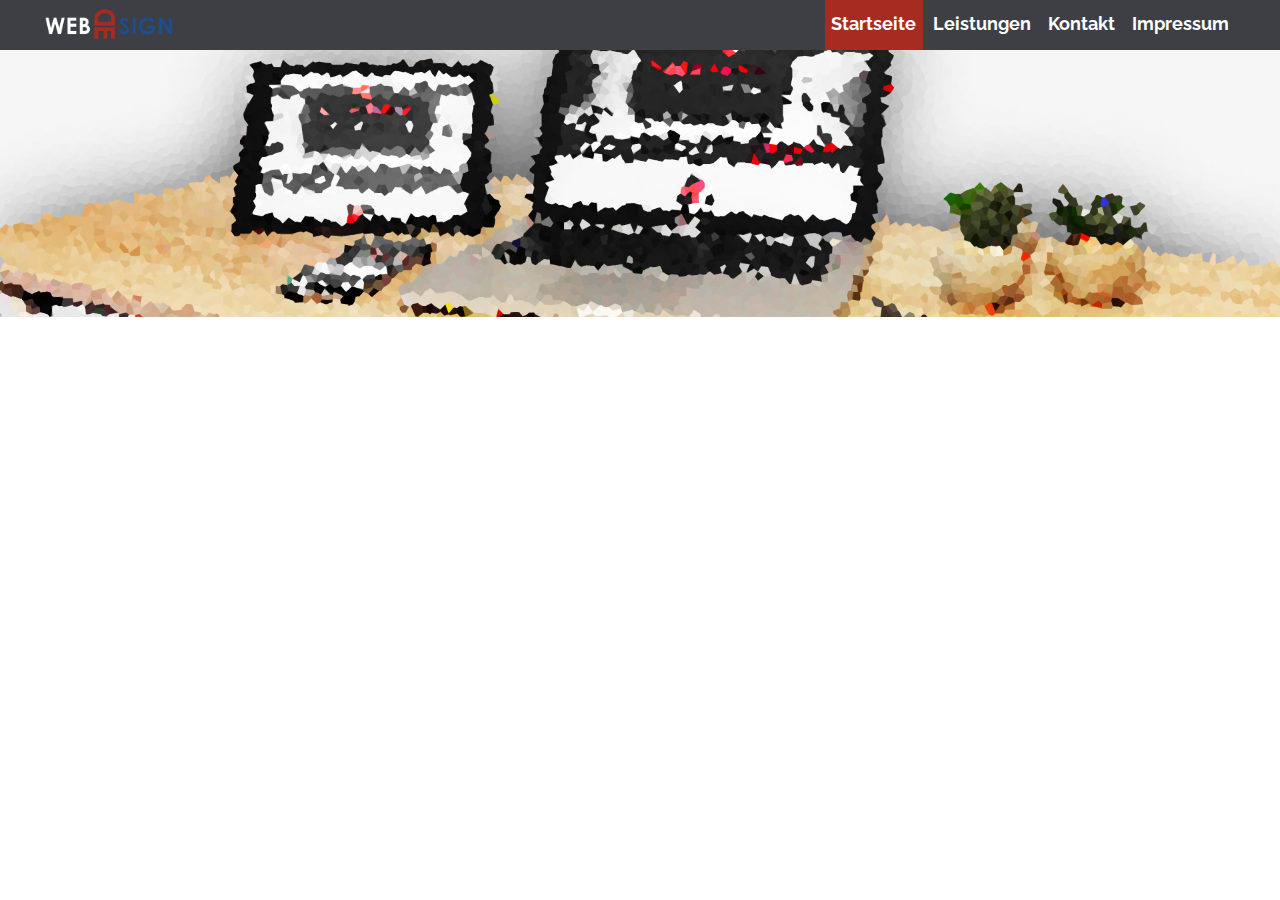
<file: index.html>
<!DOCTYPE html>
<html lang="de">

	<head>
		<meta charset="utf-8">
		<meta name="viewport" content="width=device-width, initial-scale=1.0">
		<title>Startseite</title>
		<link rel="stylesheet" type="text/css" href="src/css/styles.css">
		<link href="https://fonts.googleapis.com/css?family=Lato|Raleway" rel="stylesheet">
	</head>

	<body>

		<!-- NAVIGATIONSLEISTE -->
		<nav class="header-nav">

			<div class="container desktop-nav">
				<div class="row">
					<div class="col-6">

						<a href="index.html">
							<img src="src/img/webdesign-logo.png" alt="Logo von Webdesing made simple">
						</a>

						<ul>
							<li class="active"><a href="index.html">Startseite</a></li>
							<li><a href="leistungen.html">Leistungen</a></li>
							<li><a href="kontakt.html">Kontakt</a></li>
							<li><a href="impressum.html">Impressum</a></li>
						</ul>


					</div>
				</div>
			</div>

			<div class="container mobile-nav">
				<div class="row">
					<div class="col-6">

						<a href="index.html">
							<img src="src/img/webdesign-logo.png" alt="Logo von Webdesing made simple">
						</a>

						<div class="mobile-nav-dropdown clearfix">

							<div class="mobile-nav-button"><span>&equiv;</span></div>

							<div class="mobile-nav-content clearfix">
								<ul>
									<li class="active"><a href="index.html">Startseite</a></li>
									<li><a href="leistungen.html">Leistungen</a></li>
									<li><a href="kontakt.html">Kontakt</a></li>
									<li><a href="impressum.html">Impressum</a></li>
								</ul>
							</div>

						</div>
					</div>
				</div>
			</div>

		</nav>

		<!-- HEADER-BANNER -->

		<!-- <img class="header-banner" src="src/img/hintergrund.jpg" alt="Ein Banner-Foto von abstrahierten, mobilen Endgeräten"> -->

		<header class="header-banner"></header>






	</body>

</html>

<!-- Immer die Startseite der Webseite -->


<!-- GRID SYSTEM -->

<!-- div.container>div.row>div.col-1*6^div.row>div.col-2*3^div.row>div.col-3*2^div.row>div.col-6 -->

<!-- <div class="container border">
	<div class="row">
		<div class="col-1"><p>Col-1</p></div>
		<div class="col-1"><p>Col-1</p></div>
		<div class="col-1"><p>Col-1</p></div>
		<div class="col-1"><p>Col-1</p></div>
		<div class="col-1"><p>Col-1</p></div>
		<div class="col-1"><p>Col-1</p></div>
	</div>
	<div class="row">
		<div class="col-2"><p>Col-2</p></div>
		<div class="col-2"><p>Col-2</p></div>
		<div class="col-2"><p>Col-2</p></div>
	</div>
	<div class="row">
		<div class="col-3"><p>Col-3</p></div>
		<div class="col-3"><p>Col-3</p></div>
	</div>
	<div class="row">
		<div class="col-6"><p>Col-6</p></div>
	</div>
</div> -->
</file>
<file: src/css/styles.css>
/* ### FARBEN ### */


/*
Blau          #1F4E8C
Dunkel Grau   #3D3F45
Hell Grau:    #E5E5E5
Rot:          #A62C21
 */

/* ### GLOBAL ### */

* {
  box-sizing: border-box;
}

body {
  margin: 0;
  font-family: "Raleway", Lato, "Helvetica Neue", Arial, sans-serif;
  font-size: 16px;
}

/* ### GENERELLES ### */

.clearfix::after {
  content: "";
  display: block;
  clear: both;
}

.active {
  background-color: #A62C21 !important;
}

/* ### NAVIGATIONSLEISTE ### */

.header-nav {
  width: 100%;
  height: 50px;
  background-color: #3D3F45;
  position: relative;
  font-weight: bold;
  font-size: 1.1rem;
}

.header-nav a > img {
  height: 30px;
  width: auto;
  float: left;
  margin-top: .55rem;
}

.header-nav ul {
  margin: 0;
  padding: 0;
  float: right;
  right: 2rem;
  height: 100%;
}

.header-nav ul > li {
  display: inline-block;
  padding: 0 0.4rem 0 0.4rem;
  height: 100%;
}

.header-nav ul > li > a {
  display: inline-block;
  margin-top: .8rem;
}

.header-nav ul > li > a:link {
  color: #FFF;
  text-decoration: none;
}

.header-nav ul > li > a:hover {
  color: #E5E5E5;
  text-decoration: none;
}

.header-nav ul > li > a:active {
  color: #E5E5E5;
  text-decoration: none;
}

.header-nav ul > li > a:visited {
  color: #FFF;
  text-decoration: none;
}

.header-nav .container,
.header-nav .row,
.header-nav .col-6 {
  height: 100%;
}

.header-nav .col-6 {
  padding-top: 0;
  padding-bottom: 0;
}


/* ### NAVIGATIONSLEISTE (MOBIL) ### */

.mobile-nav-button {
  color: #FFF;
  float: right;
  font-size: 2rem;
  border: 2px solid #FFF;
  width: 37px;
  height: 37px;
  position: relative;
  margin-top: 0.4rem;
  margin-bottom: 8px;
}

.mobile-nav-button > span {
  position: absolute;
  bottom: -2px;
  left: 7px;
}

.mobile-nav-content > ul > li {
  display: block;
  background-color: #3D3F45;
  height: 50px;
  padding: 0 1.2rem 0 1.2rem;
  text-align: center;
}

.mobile-nav-dropdown {
  position: relative;
  display: inline-block;
  float: right;
}

.mobile-nav-content {
  position: absolute;
  right: 0;
  top: 50px;
  display: none;
}

.mobile-nav-dropdown:hover > .mobile-nav-content {
  display: block;
}

.mobile-nav {
  display: none;
}

@media (max-width: 768px) {
  .desktop-nav {
    display: none;
  }

  .mobile-nav {
    display: block;
  }
}

/* important -> dieses Styling ist wichtiger als jedes anderes */

/* ### HEADER-BANNER ### */

/* .header-banner {
  width: 100%;
  height: auto;
} */

.header-banner {
  background: url("../img/hintergrund.jpg") no-repeat center center;
  width: 100%;
  height: 0;
  padding-top: 20.83%;
  background-size: contain;
}
/* height hilft nicht, padding-top bezieht sich auf die breite oder ist abhöngig von der
breite der Seiten so padding-top bestimmt die höhe abhängig von der breite
Angegeben ist hier das Seitenverhältnis... 400/1920=20.83%
contain -> unser Hintergrundbild soll immer so groß gemacht werden, dass es immer
die höhe und breite des Elements ausfüllt */

.header-banner-klein {
  background: url("../img/hintergrund-klein.jpg") no-repeat center center;
  width: 100%;
  height: 0;
  padding-top: 15.625%;
  background-size: contain;
}
/* ### GRID-SYSTEM SICHTBARKEIT ### */

/* .border, .border * {
  border: 1px solid #91C4FF;
}

[class*="col-"] {
  background-color: #BFDDFF;
}

p {
  background-color: #91C4FF;
  padding: 0;
  margin: 0;
  color: #FFF;
  text-align: center;
} */

/* ### GRID-SYSTEM ### */

.container {
  width: 95%;
  margin-left: auto;
  margin-right: auto;
}

.row::after {
  content: "";
  clear: both;
  display: block;
}


[class*="col-"] {
  min-height: 1px;
  float: left;
  padding: .8rem;
}

.col-1 { width: 16.66%;   }
.col-2 { width: 33.333%;  }
.col-3 { width: 50%;      }
.col-6 { width: 100%;     }



/*
BREAKPOINTS in Pixel:

#320 iPhone Hochformat
480 iPhone Querformat
768 iPad Hochformat
1024 iPad Querformat
#1200 Laptop
#>1200 große Endgeräte

 */

@media (max-width: 1024px) {
  .col-1 { width: 33.33%;   }
}

@media (max-width: 768px) {
  .col-1 { width: 50%;   }
  .col-2 { width: 100%;  }
  .col-3 { width: 100%;  }
}

@media (max-width: 480px) {
  .col-1 { width: 100%;  }
  .col-2 { width: 100%;  }
  .col-3 { width: 100%;  }
}
</file>
